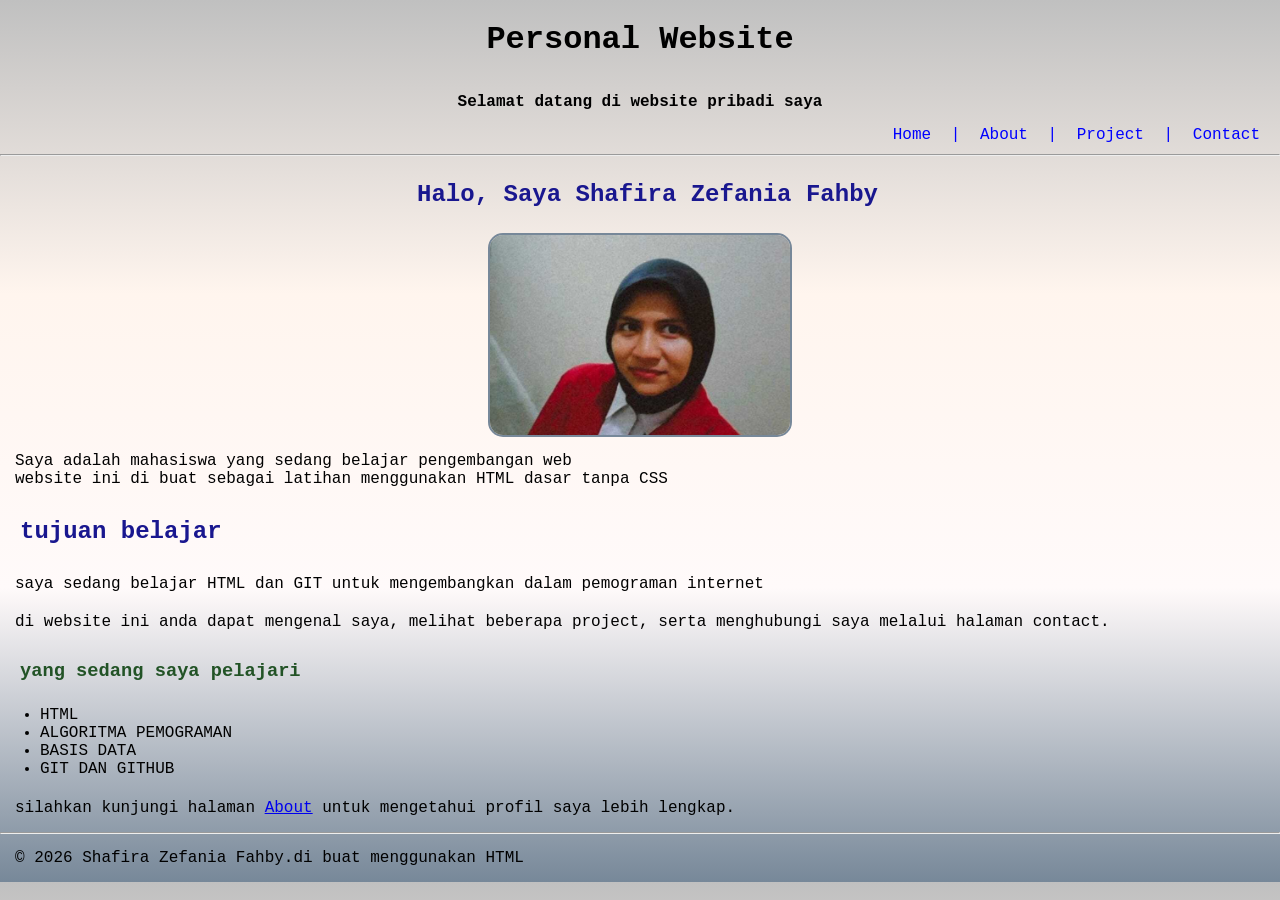
<file: index.html>
<!DOCTYPE html>
<html lang="en">
<head>
    <meta charset="UTF-8">
    <meta name="viewport" content="width=device-width, initial-scale=1.0">
    <title>home-personal website</title>
     <link rel="stylesheet" href="css/style.css">
</head> 
<body>
    <h1>Personal Website</h1>
    <p class="sambutan">Selamat datang di website pribadi saya </p>
        <nav>
        <a href="index.html">Home</a> |
        <a href="about.html">About</a> |
        <a href="project.html">Project</a> |
        <a href="contact.html">Contact</a> 
    </nav>
    <hr>
    <h2>Halo, Saya Shafira Zefania Fahby</h2>
    <img src="assets/images/profile.jpg" alt="foto Shafira Zefania Fahby" width="230">
    <p>Saya adalah mahasiswa yang sedang belajar pengembangan web <br>website ini di buat sebagai latihan menggunakan HTML dasar tanpa CSS </p>
    <h2>tujuan belajar</h2>
    <p>saya sedang belajar HTML dan GIT untuk mengembangkan dalam pemograman internet</p> 
    <p>di website ini anda dapat mengenal saya, melihat beberapa project, serta menghubungi saya melalui halaman contact.</p>
    <h3 strong>yang sedang saya pelajari</h3>
    <ul>
        <li>HTML</li>
        <li>ALGORITMA PEMOGRAMAN</li>
        <li>BASIS DATA</li>
        <li>GIT DAN GITHUB</li>
    </ul>
    <p>silahkan kunjungi halaman <a href="about.html">About</a> untuk mengetahui profil saya lebih lengkap.</p> 
    <hr>
    <p>&copy 2026 Shafira Zefania Fahby.di buat menggunakan HTML </html></p>
</body>
</html>
</file>
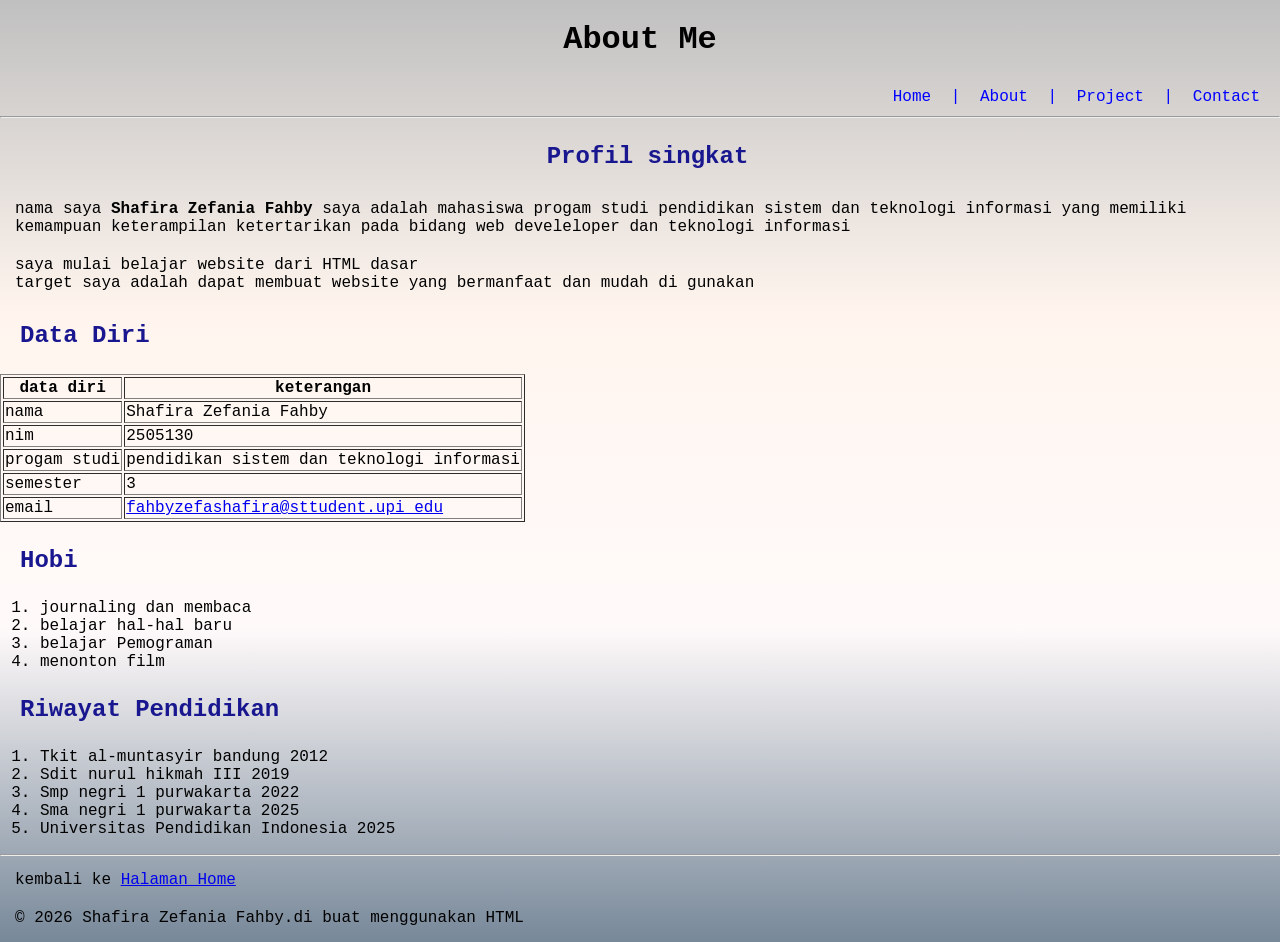
<file: about.html>
<!DOCTYPE html>
<html lang="en">
<head>
    <meta charset="UTF-8">
    <meta name="viewport" content="width=device-width, initial-scale=1.0">
    <title>About-personal website</title>
    <link rel="stylesheet" href="css/style.css">
</head> 
<body>
    <h1>About Me</h1>
    <nav>
        <a href="index.html">Home</a> |
        <a href="about.html">About</a> |
        <a href="project.html">Project</a> |
        <a href="contact.html">Contact</a> 
    </nav>
    <hr>
    <h2>Profil singkat </h2>
    <p>nama saya <strong> Shafira Zefania Fahby </strong> saya adalah mahasiswa progam studi pendidikan sistem dan teknologi informasi yang memiliki kemampuan keterampilan ketertarikan pada bidang web develeloper dan teknologi informasi </p>
    <p>saya mulai belajar website dari HTML dasar  <br> target saya adalah dapat membuat website yang bermanfaat dan mudah di gunakan</p>
    <h2>Data Diri</h2>
    <table border="1">
        <thead>
            <tr>
                <th>data diri </th>
                <th>keterangan</th>
            </tr>
        </thead>
        <tbody>
            <tr>
                <td>nama</td>
                 <td>Shafira Zefania Fahby</td>
            </tr>
            <tr>
                <td>nim</td>
                 <td>2505130</td>
            </tr>
            <tr>
                <td>progam studi </td>
                 <td>pendidikan sistem dan teknologi informasi</td>
            </tr>
                <td>semester</td>
                 <td>3</td>
            </tr>
                <td>email</td>
                <td><a href="mailto:fahbyzefashafira@sttudent.upi edu"> fahbyzefashafira@sttudent.upi edu</a></td>
            </tr>
        </tbody>
    </table>
    <h2>Hobi</h2>
    <ol>
        <li>journaling dan membaca</li>
        <li>belajar hal-hal baru</li>
        <li>belajar Pemograman</li>
        <li>menonton film</li>
    </ol>
    <h2> Riwayat Pendidikan</h2>
    <ol>
        <li>Tkit  al-muntasyir bandung  2012</li>
        <li>Sdit nurul hikmah III       2019</li>
        <li>Smp negri 1 purwakarta      2022</li>
        <li>Sma negri 1 purwakarta      2025</li>
        <li>Universitas Pendidikan Indonesia  2025 </li>
    </ol>
    <hr>
    <p>kembali ke <a href="index.html">Halaman Home</a></p>
    <p>&copy 2026 Shafira Zefania Fahby.di buat menggunakan HTML </html></p>
</body>
</html>
</file>
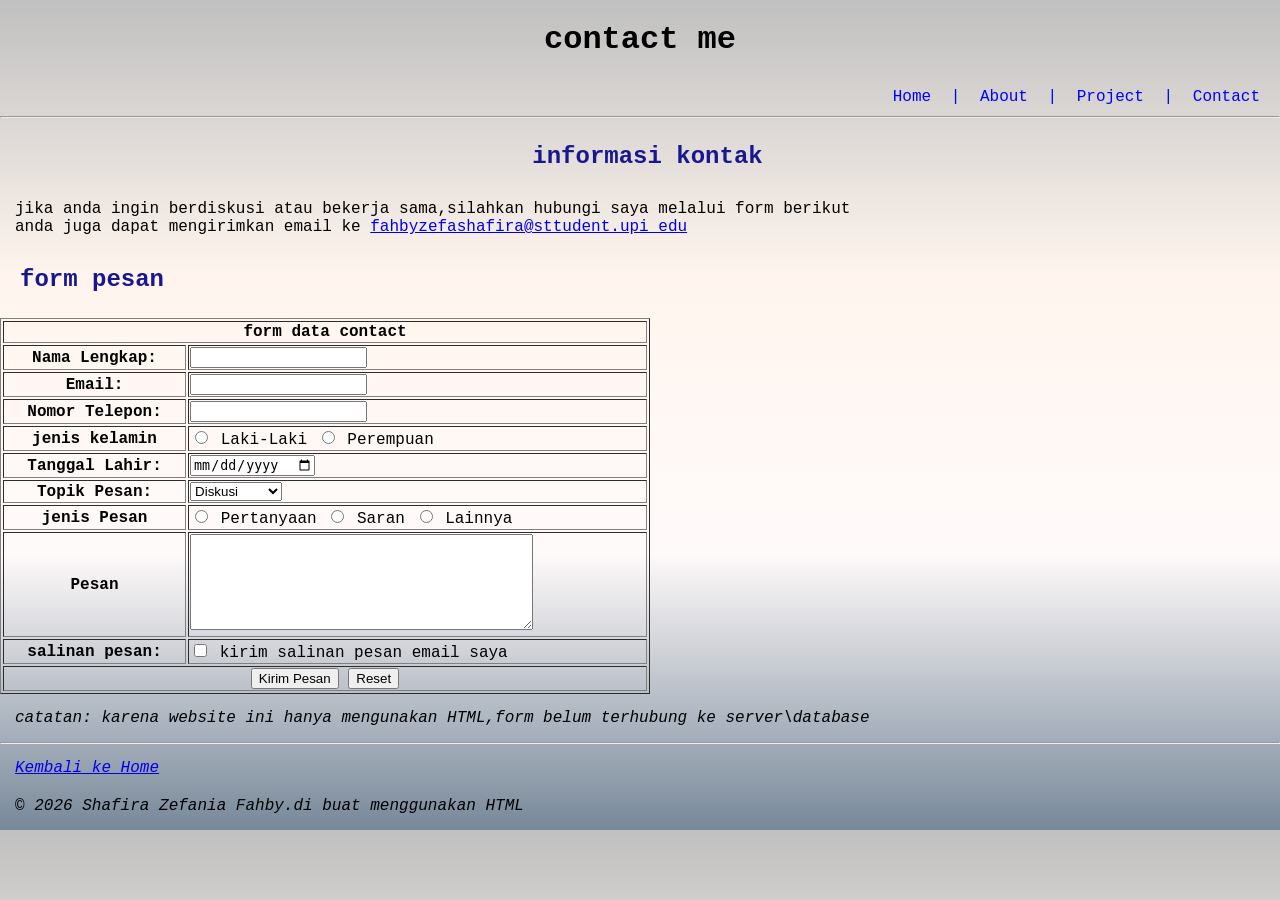
<file: contact.html>
<!DOCTYPE html>
<html lang="en">
<head>
    <meta charset="UTF-8">
    <meta name="viewport" content="width=device-width, initial-scale=1.0">
    <title>contact-personal website</title>
    <link rel="stylesheet" href="css/style.css">
</head> 
<body>
    <h1>contact me</h1>
    <nav>
        <a href="index.html">Home</a> |
        <a href="about.html">About</a> |
        <a href="project.html">Project</a> |
        <a href="contact.html">Contact</a> 
    </nav>
    <hr>
    <h2>informasi kontak </h2>
    <p>jika anda ingin berdiskusi atau bekerja sama,silahkan hubungi saya melalui form berikut <br> anda juga dapat mengirimkan email ke <a href="mailto:fahbyzefashafira@sttudent.upi edu">fahbyzefashafira@sttudent.upi edu</a></p>
    <h2>form pesan</h2>
    <form action="#" method="post">
        <table border="1" width="650">
        <thead>
          <tr>
            <th colspan="2">form data contact</th>
          </tr>
        </thead>
        <tbody>
          <tr>
            <th>
              <label for="nama">Nama Lengkap:</label>
            </th>
            <td>
              <input type="text" name="nama" id="nama" required />
            </td>
          </tr>
          <tr>
            <th>
              <label for="email">Email:</label>
            </th>
            <td>
              <input type="email" name="email" id="email" required />
            </td>
          </tr>
          <tr>
            <th>
              <label for="telepon">Nomor Telepon:</label>
            </th>
            <td>
              <input type="text" name="telepon" id="telepon" required />
            </td>
          </tr>
            <tr>
            <th>jenis kelamin</th>
            <td>
              <input type="radio" name="jenis_kelamin" id="laki-laki" value="L"/>
              <label for="laki-laki">Laki-Laki</label>
              <input type="radio" name="jenis_kelamin" id="perempuan" value="P"/>
              <label for="perempuan">Perempuan</label>
            </td>
          </tr>
          <tr>
            <th>
              <label for="tanggal-lahir">Tanggal Lahir:</label>
            </th>
            <td>
              <input type="date" name="tanggal_lahir" id="tanggal-lahir" required />
            </td>
          </tr>
          <tr>
            <th>
                <label for="topik"> Topik Pesan:</label>
                <td>
                    <select name="topik" id="topik">
                        <option value=" dikusi">Diskusi</option>
                        <option value="kerja-sama">Kerja Sama</option>
                        <option value="lainnya">Lainnya</option>
                    </select>
                </td>
            </th>
          </tr>
           <tr>
            <th>jenis Pesan</th>
            <td>
              <input type="radio" name="jenis_pesan" id="pertanyaan" value="pertanyaan"/>
              <label for="pertanyaan">Pertanyaan</label>
              <input type="radio" name="jenis_pesa" id="saran" value="saran"/>
              <label for="saran">Saran</label>
              <input type="radio" name="jenis_pesa" id="lainnya" value="lainnya"/>
              <label for="lainnya">Lainnya</label>
            </td>
          </tr>
          <tr>
            <th>
                <label for="pesan">Pesan</label>
            </th>
            <td>
                <textarea name="pesan" id="pesan" rows="6" cols="40" required></textarea>
            </td>
          </tr>
          <tr>
            <th>salinan pesan:</th>
            <td>
                <input type="checkbox" id="salinan" name="salinan" value="ya">
                <label for="salinan">kirim salinan pesan email saya </label>
            </td>
          </tr>
          <tr>
            <td colspan="2" align="center"> 
                <button type="submit">Kirim Pesan</button>
                <button type="reset"> Reset </button>  
            </td>
          </tr>
      </tbody>
      </table>
    </form>
    <p>
        <em> catatan: karena website ini hanya mengunakan HTML,form belum terhubung ke server\database
    </p>
    <hr>
    <p><a href="index.html">Kembali ke Home</a></p>
    <p>&copy 2026 Shafira Zefania Fahby.di buat menggunakan HTML </html></p>
</body>
</html>
</file>
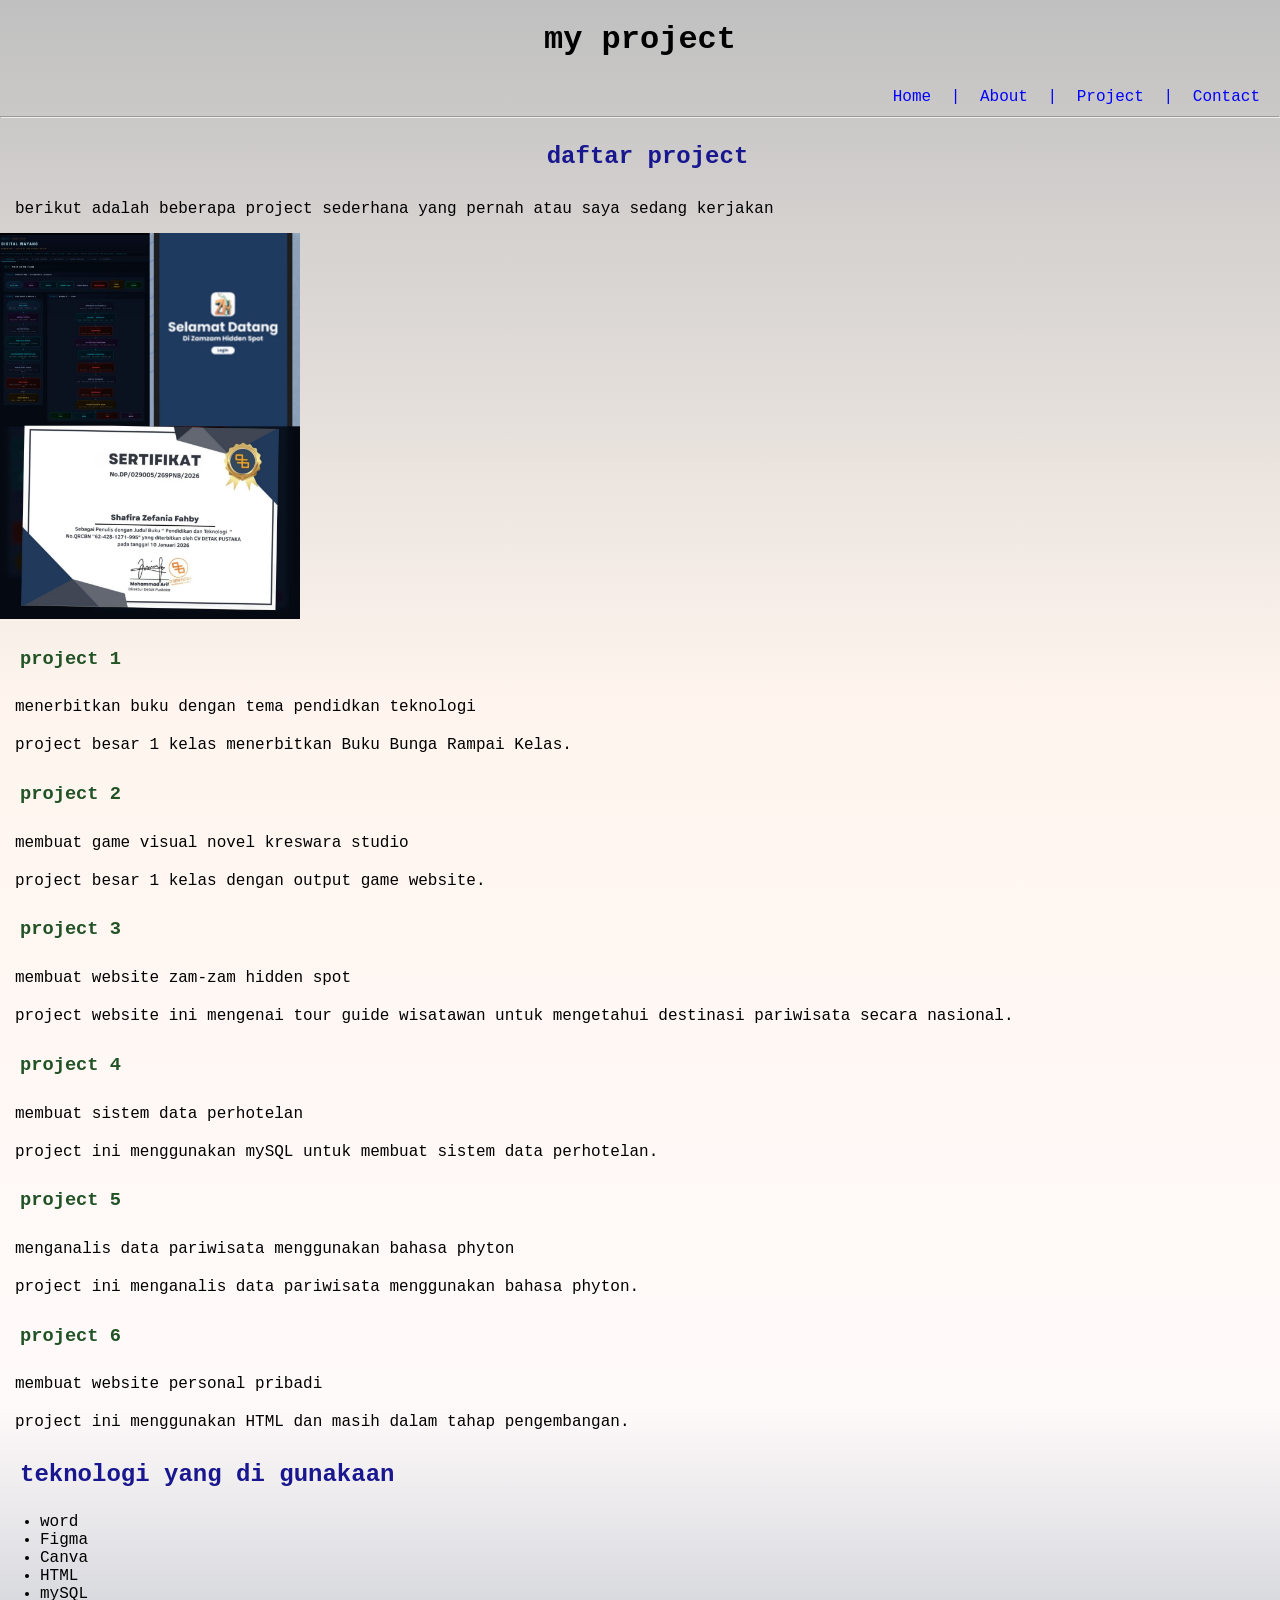
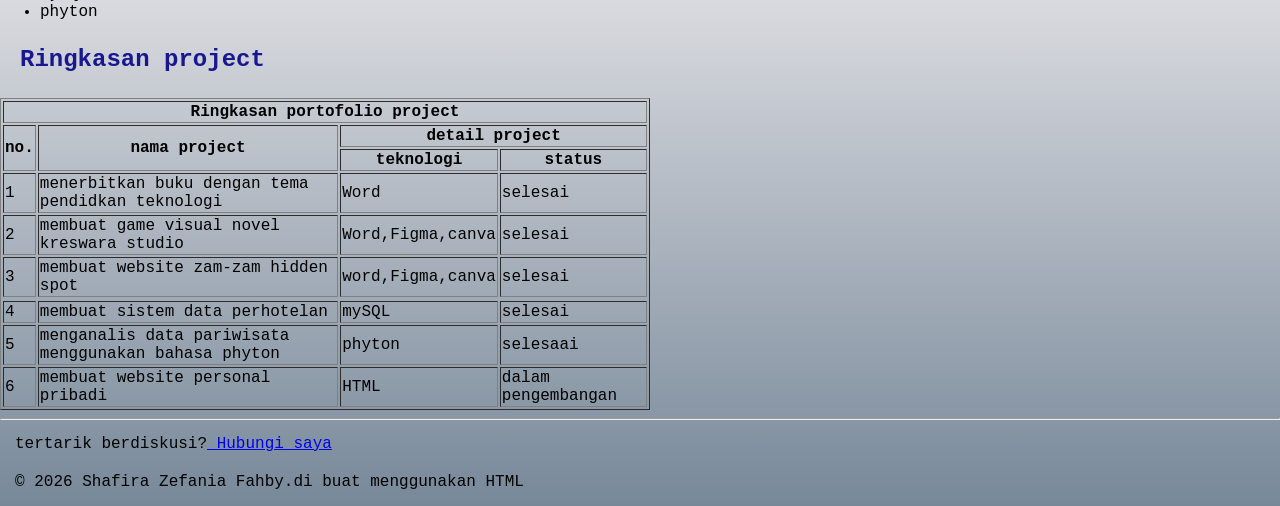
<file: project.html>
<!DOCTYPE html>
<html lang="en">
<head>
    <meta charset="UTF-8">
    <meta name="viewport" content="width=device-width, initial-scale=1.0">
    <title> project-personal website</title>
    <link rel="stylesheet" href="css/style.css">
</head> 
<body>
    <h1>my project</h1>
    <nav>
        <a href="index.html">Home</a> |
        <a href="about.html">About</a> |
        <a href="project.html">Project</a> |
        <a href="contact.html">Contact</a> 
    </nav>
    <hr>
    <h2>daftar project </h2>
    <p>berikut adalah beberapa project sederhana yang pernah atau saya sedang kerjakan</p>
    <img src="assets/images/ilustrasi project.jpeg" alt="ilustrasi project"  width="300">
    <h3>project 1</h3>
        <p>menerbitkan buku dengan tema pendidkan teknologi </p>
        <p> project besar 1 kelas menerbitkan Buku Bunga Rampai Kelas.</p>
    <h3>project 2</h3>
        <p>membuat game visual novel kreswara studio</p>
        <p>project besar 1 kelas dengan output game website. </p>
    <h3>project 3</h3>
        <p>membuat website zam-zam hidden spot </p>
        <p> project website ini mengenai tour guide wisatawan untuk mengetahui destinasi pariwisata secara nasional.</p>
        <h3>project 4</h3>
        <p>membuat sistem data perhotelan</p>
        <p>project ini menggunakan mySQL untuk membuat sistem data perhotelan.</p>
        <h3>project 5</h3>
        <p>menganalis data pariwisata menggunakan bahasa phyton</p>
        <p>project ini menganalis data pariwisata menggunakan bahasa phyton.</p>
        <h3>project 6</h3>
        <p>membuat website personal pribadi</p>
        <p>project ini menggunakan HTML dan masih dalam tahap pengembangan.</p>
    <h2>teknologi yang di gunakaan </h2>
    <ul>
        <li> word</li>
        <li>Figma</li>
        <li>Canva</li>
        <li>HTML</li>
        <li>mySQL</li>
        <li>phyton</li>
    </ul>
    <h2>Ringkasan project</h2>
    <table border="1" width="650">
        <thead>
            <tr>
                <th colspan="4"> Ringkasan portofolio project</th>
            </tr>
            <tr>
                <th rowspan="2">no.</th>
                <th rowspan="2"> nama project</th>
                <th colspan="2">detail project</th>
            </tr>
            <tr>
                <th>teknologi</th>
                <th>status</th>
            </tr>
        </thead>
        <tbody>
            <tr>
                <td>1</td>
                <td>menerbitkan buku dengan tema pendidkan teknologi</td>
                <td>Word</td>
                <td>selesai</td>
            </tr>
            <tr>
                <td>2</td>
                <td>membuat game visual novel kreswara studio</td>
                <td>Word,Figma,canva</td>
                <td>selesai</td>
            </tr>
            <tr>
                <td>3</td>
                <td>membuat website zam-zam hidden spot</td>
                <td>word,Figma,canva</td>
                <td>selesai</td>
            </tr>
            <tr>
                <tr>
                    <td>4</td>
                    <td>membuat sistem data perhotelan</td>
                    <td>mySQL
                    <td>selesai</td>
                </tr>
                <tr>
                    <td>5</td>
                    <td>menganalis data pariwisata menggunakan bahasa phyton</td>
                    <td>phyton</td>
                    <td>selesaai</td>
                </tr>
                <td>6</td>
                <td>membuat website personal pribadi</td>
                <td>HTML</td>
                <td>dalam pengembangan</td> 
            </tr>
        </tbody>
    </table>
    <hr>
    <p>tertarik berdiskusi?<a href="contact.html"> Hubungi saya</a></p>
    <p>&copy 2026 Shafira Zefania Fahby.di buat menggunakan HTML </html></p>
</body>
</html>
</file>
<file: css/style.css>
body {
    font-family: 'Courier New', Courier, monospace;
    margin: 0;
    padding: 0;
    background: linear-gradient(silver, seashell,snow,lightslategray);
}

nav {
    color:blue;
    text-decoration: none;
    margin: 10px;
    padding: 0px;
    text-align:right;
}

nav a {
    color: blue;
    text-decoration: none;
    margin: 10px;
}

h1 {
    color:black;
    text-decoration:solid;
    margin-bottom: 15px;
    padding-bottom: 15px;
    text-align: center;
}

h2 {
    color: rgb(25, 23, 143);
    text-decoration:none;
    margin-left: 15px;
    padding: 5px;
    text-align:justify;
}

h2:first-of-type {
    text-align: center;
}

h3 {
    color: rgb(34, 83, 38);
    text-decoration: none;
    margin-left: 15px;
    padding: 5px;
    text-align:justify;
}

p {
    color:black;
    font-size: 16px;
    text-align: left;
    margin: 10px;
    padding: 5px;
}
   
img[src="assets/images/profile.jpg"] {
    display: block;
    margin: 0 auto;
    width: 300px;
    height: 200px;
    object-fit: cover;
    border-radius: 15px;
    border: 2px solid lightslategray;
}

.sambutan {
    text-align: center;
    font-weight: bolder;
}

h1 {
    text-align: center;
}

.sambutan {
    text-align: center;
    font-weight: bold;
    animation: muncul 3s ease;
}

@keyframes muncul {
    from {
        opacity: 0;
        transform: translateY(50px);
    }

    to {
        opacity: 1;
        transform: translateY(0);
    }
}

body {
    animation: masuk 1s ease;
}

@keyframes masuk {
    from {
        opacity: 0;
        transform: translateX(100px);
    }

    to {
        opacity: 1;
        transform: translateX(0);
    }
}

nav a {
    color: blue;
    text-decoration: none;
    margin: 10px;
    transition: 0.3s;
}

nav a:hover {
    color: purple;
    font-size: 18px;
}
</file>
